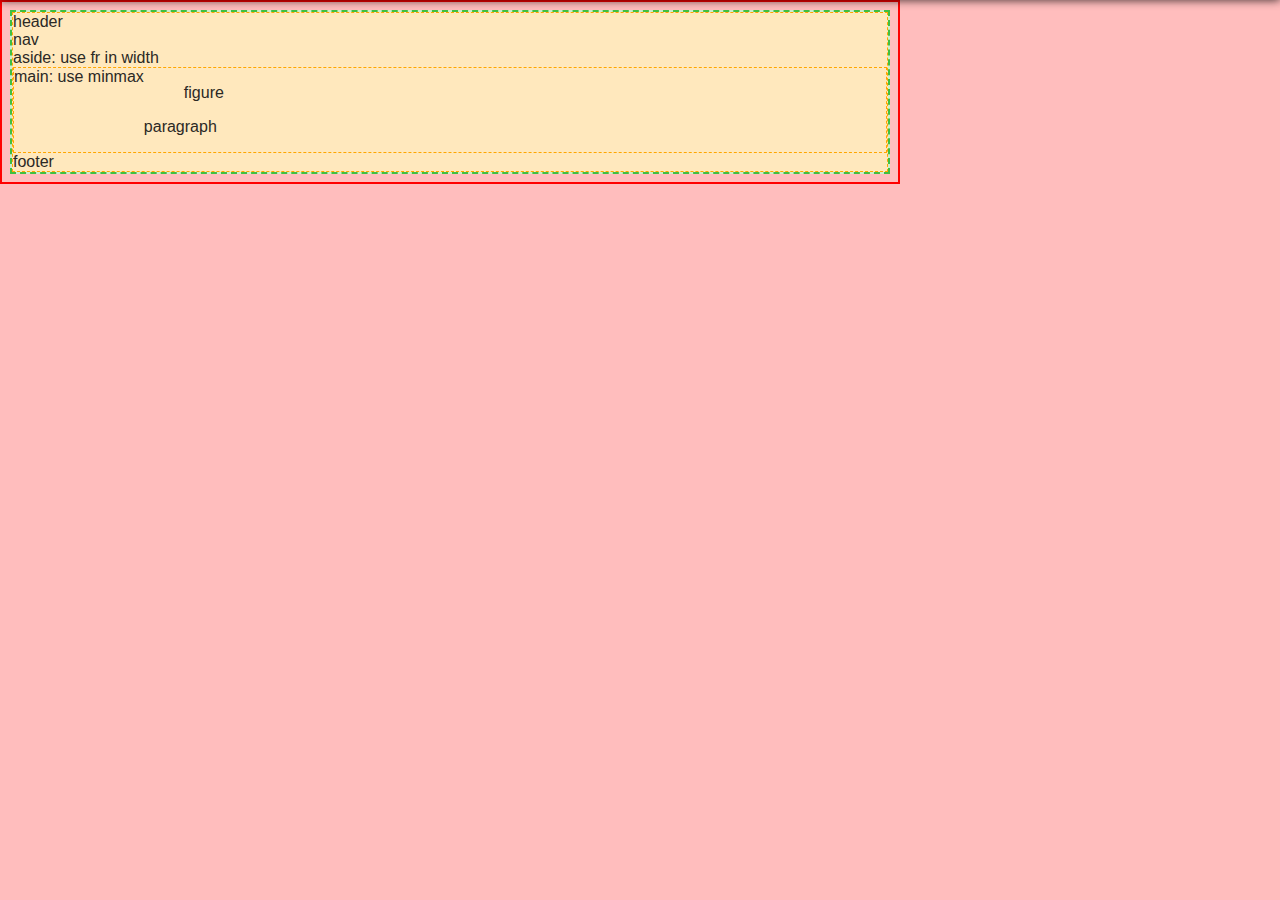
<file: index.html>
<!DOCTYPE html>
<html lang="en-US">
<head>
    <meta charset="UTF-8">
    <meta name="viewport" content="width=device-width, initial-scale=1.0" />
    <link rel="stylesheet" href="style.css">
    <!-- FontAwesome -->
    <link rel="stylesheet" href="https://cdnjs.cloudflare.com/ajax/libs/font-awesome/6.5.1/css/all.min.css" integrity="sha512-DTOQO9RWCH3ppGqcWaEA1BIZOC6xxalwEsw9c2QQeAIftl+Vegovlnee1c9QX4TctnWMn13TZye+giMm8e2LwA==" crossorigin="anonymous" referrerpolicy="no-referrer" />
    <title>Find Familiar</title>
</head>
<body>
    <div id="container">

        <header>header</header>
        <nav>nav</nav>
        <aside>aside: use fr in width</aside>
        <div id="main">
            main: use minmax
            <article>
                <figure>figure</figure>
                <p>paragraph</p>
            </article>
            <section></section>
        </div>

        <footer>footer</footer>
    </div>
</body>
</html>
</file>
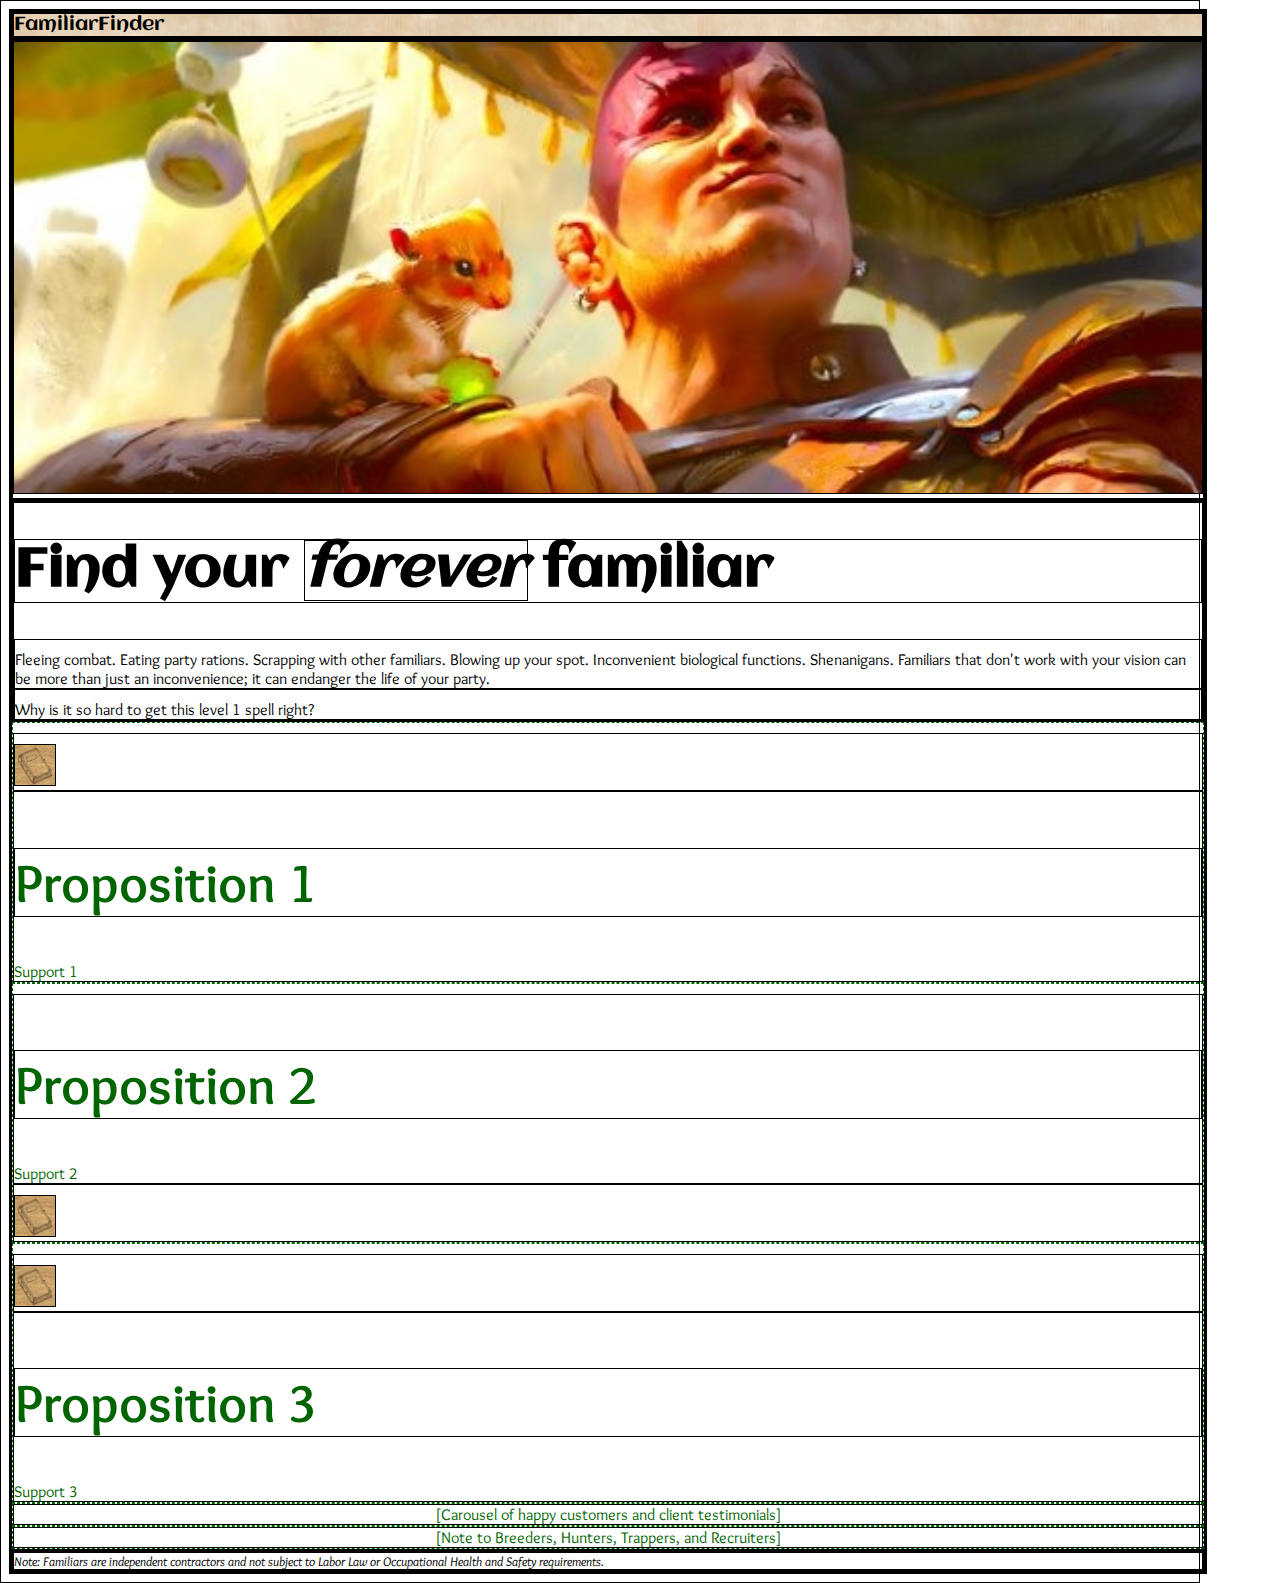
<file: frontpage_bs.html>
<!DOCTYPE html>
<html lang="en">

<head>
    <!-- Required meta tags -->
    <meta charset="utf-8">
    <meta name="viewport" content="width=device-width, initial-scale=1, shrink-to-fit=no">

    <!-- Bootstrap CSS -->
    <link rel="stylesheet" href="https://maxcdn.bootstrapcdn.com/bootstrap/4.0.0-beta/css/bootstrap.min.css" integrity="sha384-/Y6pD6FV/Vv2HJnA6t+vslU6fwYXjCFtcEpHbNJ0lyAFsXTsjBbfaDjzALeQsN6M" crossorigin="anonymous">
    <link rel="stylesheet" href="frontpage_bs.css">
    <!-- Google Fonts -->
    <link rel="preconnect" href="https://fonts.googleapis.com">
    <link rel="preconnect" href="https://fonts.gstatic.com" crossorigin>
    <link href="https://fonts.googleapis.com/css2?family=Aclonica&family=Merienda&family=Overlock&display=swap" rel="stylesheet">
    <title>FamiliarFinder</title>
</head>

<body>
    <div class="container">
        <div class="access-element"><a href="#main-content">Skip to main content</a></div>

        <!-- begin visible content -->
        
        <!-- banner -->
        <div id="header-row" class="row" role="banner" style="">
            <div class="col-xs-12" style="">
                <header style="">FamiliarFinder</header>
            </div>
        </div>

        <!-- hero -->
        <div id="hero" class="row" style="padding: 0;">
            <div class="col-xs-12 col-md-12" style="">
                <img src="img/Minsc-And-Boo-head.jpg" alt="Heroic barbarian Minsc holds aloft his trusty chipmunk familiar Boo." style="">
            </div>
        </div>

        <main id="main-content" style="">

            <!-- Inside banner/main/pitch start -->
            <div class="row" style="">
                <div class="col-xs-12 proposition" style="break-inside:avoid;">
                    <h1 id="main-pitch" style="">
                        Find your <em>forever</em> familiar
                    </h1>
                    <div style="">Fleeing combat. Eating party rations. Scrapping with other familiars. Blowing up your spot. Inconvenient biological functions. Shenanigans. Familiars that don't work with your vision can be more than just an inconvenience; it can endanger the life of your party.</div>
                    <div style="">Why is it so hard to get this level 1 spell right?</div>
                </div>
            </div>

            <div class="row proposition placeholder">
                <div class="col-xs-12 col-md-4" style="">
                    <img src="img/booksketch-placeholder.jpg" alt="placeholder sketch of a book">
                </div>
                <div class="col-md-8" style="">
                    <h2 class="" style="">Proposition 1</h2>
                    Support 1
                </div>
            </div>

            <div class="row proposition placeholder" style="">
                <div class="col-xs-12 col-md-8" style="">
                    <h2 class="" style="border: 1;">Proposition 2</h2>
                    Support 2
                </div>
                <div class="col-md-4">
                    <img src="img/booksketch-placeholder.jpg" alt="placeholder sketch of a book">
                </div>
            </div>

            <div class="row proposition placeholder">
                <div class="col-xs-6 col-md-4">
                    <img src="img/booksketch-placeholder.jpg" alt="placeholder sketch of a book">
                </div>
                <div class="col-xs-6 col-md-8">
                    <h2 class="" style="">Proposition 3</h2>
                    Support 3
                </div>
            </div>

            <!-- Should main end here? -->
            <div class="row placeholder" id="carousel">
                <div class="col-xs-12">
                    [Carousel of happy customers and client testimonials]
                </div>
            </div>
            
            <!-- Should main end _here_? -->
            <div class="row placeholder" id="note-to-suppliers">
                <div class="col-xs-12">
                    [Note to Breeders, Hunters, Trappers, and Recruiters]
                </div>
            </div>

        </main>

        <footer id="footer">
            <div class="row">
                <div class="col-xs-12">
                    Note: Familiars are independent contractors and not subject to Labor Law or Occupational Health and Safety requirements.
                </div>
            </div>
        </footer>
    </div>

    <!-- end visible content -->

    <!-- Remove any unneeded Javascript -->
    <!-- jQuery -->
    <script src="https://code.jquery.com/jquery-3.2.1.slim.min.js"
        integrity="sha384-KJ3o2DKtIkvYIK3UENzmM7KCkRr/rE9/Qpg6aAZGJwFDMVNA/GpGFF93hXpG5KkN"
        crossorigin="anonymous"></script>
    <!-- Popper -->
    <script src="https://cdnjs.cloudflare.com/ajax/libs/popper.js/1.11.0/umd/popper.min.js"
        integrity="sha384-b/U6ypiBEHpOf/4+1nzFpr53nxSS+GLCkfwBdFNTxtclqqenISfwAzpKaMNFNmj4"
        crossorigin="anonymous"></script>
    <!-- Bootstrap JS -->
    <script src="https://maxcdn.bootstrapcdn.com/bootstrap/4.0.0-beta/js/bootstrap.min.js"
        integrity="sha384-h0AbiXch4ZDo7tp9hKZ4TsHbi047NrKGLO3SEJAg45jXxnGIfYzk4Si90RDIqNm1"
        crossorigin="anonymous"></script>

</body>

</html>
</file>
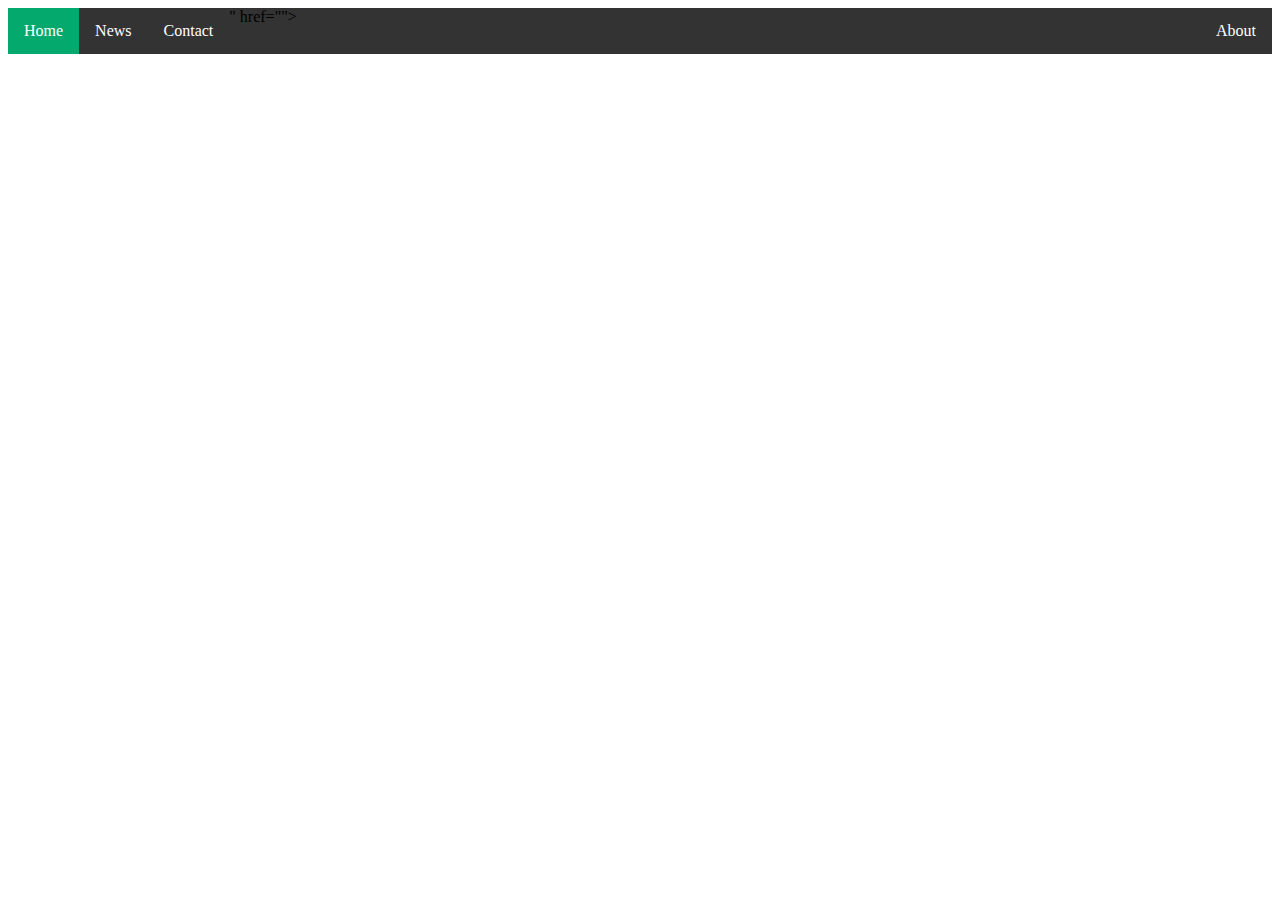
<file: topnav.html>
<!-- https://www.w3schools.com/css/tryit.asp?filename=trycss_navbar_horizontal_responsive -->

<!DOCTYPE html>
<html lang="en">
<head>
    <meta charset="UTF-8">
    <meta name="viewport" content="width=device-width, initial-scale=1.0">
    <title>Document</title>
    <link rel="stylesheet" href="topnav.css">
</head>
<body>
    <ul class="topnav">
        " href=""></a></li>
        <li><a class="active" href="#home">Home</a></li>
        <li><a href="#news">News</a></li>
        <li><a href="#contact">Contact</a></li>
        <li class="right"><a href="#about">About</a></li>
    </ul>
</body>
</html>
</file>
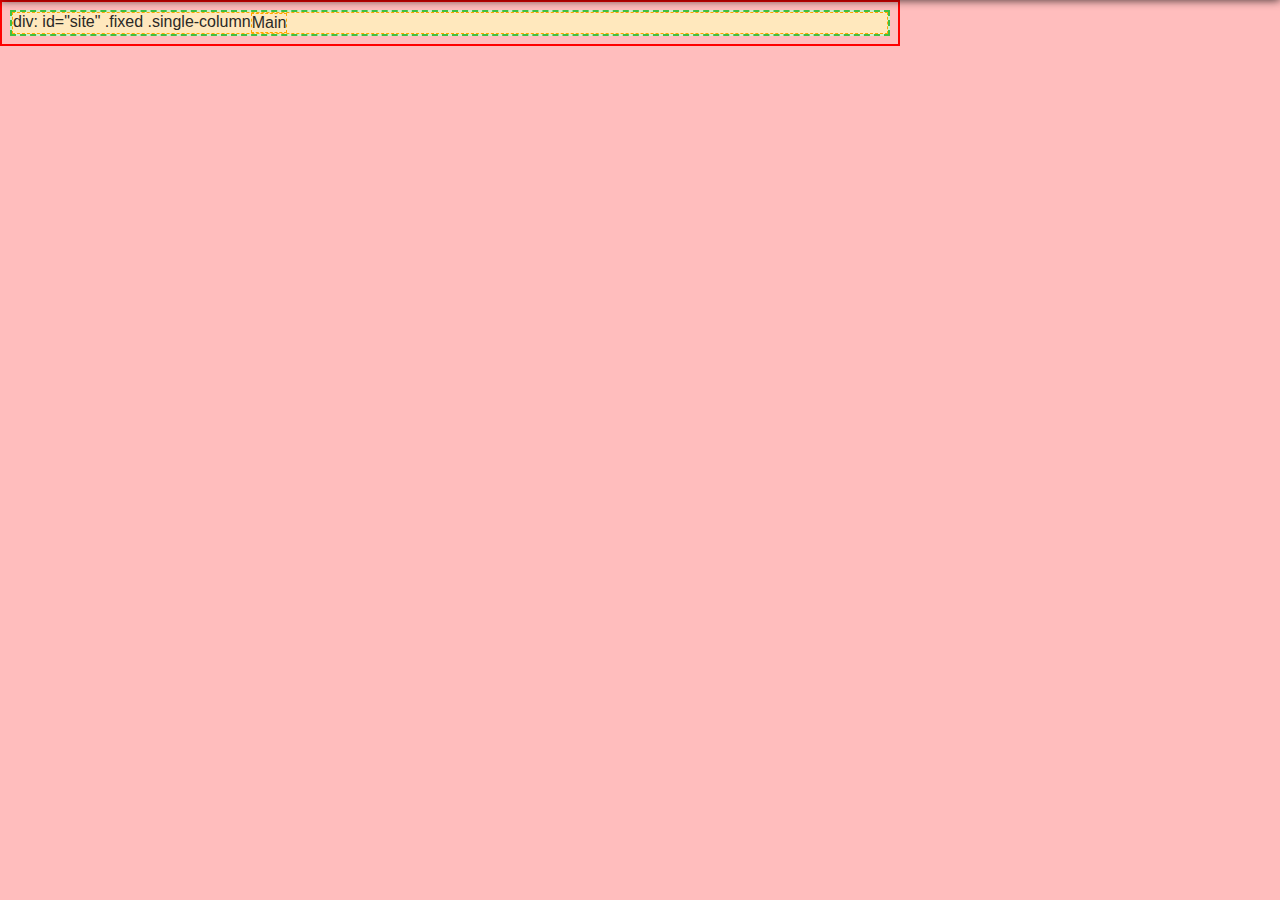
<file: creatures/ferret.html>
<!DOCTYPE html>
<html lang="en-US">
<head>
    <meta charset="UTF-8">
    <meta name="viewport" content="width=device-width, initial-scale=1.0" />
    <meta name="keywords" content="familiar,ferret,mustelid,mayhem,role playing,rpg,companion,tips,tricks,advice,ratings,comparison"/>
    <!-- Bootstrap -->
    <!-- <link href="https://cdn.jsdelivr.net/npm/bootstrap@5.3.2/dist/css/bootstrap.min.css" rel="stylesheet" integrity="sha384-T3c6CoIi6uLrA9TneNEoa7RxnatzjcDSCmG1MXxSR1GAsXEV/Dwwykc2MPK8M2HN" crossorigin="anonymous"> -->
    <!-- FontAwesome -->
    <!-- <link rel="stylesheet" href="https://cdnjs.cloudflare.com/ajax/libs/font-awesome/6.5.1/css/all.min.css" integrity="sha512-DTOQO9RWCH3ppGqcWaEA1BIZOC6xxalwEsw9c2QQeAIftl+Vegovlnee1c9QX4TctnWMn13TZye+giMm8e2LwA==" crossorigin="anonymous" referrerpolicy="no-referrer" /> -->
    <link rel="stylesheet" href="../style.css">
    <title>Ferret — Find Familiar</title>
</head>
<body>
    <div id="site">
        <!-- layer 1 -->
        div: id="site"
        .fixed
        .single-column
        <div id="main">
            <!-- layer 2 -->
            Main
        </div>

    </div>

    <!-- scripts -->
    <!-- Bootstrap JS: everything -->
    <!-- <script src="https://cdn.jsdelivr.net/npm/bootstrap@5.3.2/dist/js/bootstrap.bundle.min.js" integrity="sha384-C6RzsynM9kWDrMNeT87bh95OGNyZPhcTNXj1NW7RuBCsyN/o0jlpcV8Qyq46cDfL" crossorigin="anonymous"></script> -->
    <!-- Bootstrap JS: everything -->
    <!-- <script src="https://cdn.jsdelivr.net/npm/@popperjs/core@2.11.8/dist/umd/popper.min.js" integrity="sha384-I7E8VVD/ismYTF4hNIPjVp/Zjvgyol6VFvRkX/vR+Vc4jQkC+hVqc2pM8ODewa9r" crossorigin="anonymous"></script> -->
    <!-- Bootstrap JS: everything -->
    <!-- <script src="https://cdn.jsdelivr.net/npm/bootstrap@5.3.2/dist/js/bootstrap.min.js" integrity="sha384-BBtl+eGJRgqQAUMxJ7pMwbEyER4l1g+O15P+16Ep7Q9Q+zqX6gSbd85u4mG4QzX+" crossorigin="anonymous"></script> -->
</body>
</html>
</file>
<file: style.css>
:root {
    /* CSS HEX */
    /* --lion: #BD9A5Eff;
    --golden-brown: #997434ff;
    --wheat: #ead4aeff;
    --khaki: #C9B99Dff; */
    
    /* CSS HSL */
    --lion: hsla(38, 42%, 55%, 1);
    --golden-brown: hsla(38, 49%, 40%, 1);
    --wheat: hsla(38, 59%, 80%, 1);
    --khaki: hsla(38, 29%, 70%, 1);

    --color-main: rgb(207, 197, 121);
    --color-secondary: rgb(142, 133, 97);
    --color-tertiary: rgb(68, 63, 47);
    --color-text: rgb(43, 41, 37);

    --lookatme1: hsl(0, 100%, 50%);
    --lookatme1b: hsl(0, 100%, 87%);
    --lookatme2: hsl(120, 50%, 50%);
    --lookatme2b: hsl(120, 50%, 87%);
    --lookatme3: hsl(39, 100%, 50%);
    --lookatme3b: hsl(39, 100%, 87%);
    --lookatme4: hsl(300, 100%, 50%);
    --lookatme4b: hsl(300, 100%, 87%);
}

* {
    box-sizing: border-box;
    min-height: 1em;
}

html {
    border: 2pt solid var(--lookatme1);
    background-color: var(--lookatme1b);
    max-width: 900px;
}

body {
    border: 2pt dashed var(--lookatme2);
    background-color: var(--lookatme2b);
    font-family: Roboto, Arial, Helvetica, sans-serif;
    color: var(--color-text);
}

/* give it some depth? how will this interact with a top nav? */
body:before { 
    content: "";
    position: fixed;
    top: -10px;
    left: 0;
    width: 100%;
    height: 10px;
    z-index: 100;
    box-shadow: 0px 0px 10px rgba(0,0,0,.8);
}

div {
    border: 1pt dashed var(--lookatme3);
    background-color: var(--lookatme3b);
}

#site {
    display: flex;
}

#main {
    display: flex;
}

.grid {
    grid-template-columns: repeat(auto-fit, minmax(300px, 1fr));
    grid-auto-flow: row;
}

img {
    object-fit: cover;
}

article {
    min-width: 30%;
    max-width: max-content;
}
</file>
<file: frontpage_bs.css>
* {
    /* border: 0 none; */
    border: 1px black solid;
    box-sizing: border-box;
    font-family: "Overlock", Arial, Helvetica, sans-serif;
    font-optical-sizing: auto;
    width: 100%;
    max-width: 1200px;
    padding: 0;
    /* margin: 0; */
}

h1,
h2,
h3,
p {
  font-size: clamp(
    var(--fluid-type-min, 1vh),
    calc(1rem + var(--fluid-type-target, 3vw)),
    var(--fluid-type-max, 100vw)
  );
}


html {
}
body {
    /* font-size: 100%; */
}

img {
    width: 100%;
    max-width: 100%;
    background-clip: border-box;
}

p {
    padding: 0 10px;
    padding-left: 10px;
    padding-right: 10px;
    border: red solid 1px;
}

em {
    font-family: inherit;
}

#hero {
    padding: 0;
}

header {
    background-image: url(img/headerBkg.png);
    font-family: "Aclonica", Arial, Helvetica, sans-serif;
    font-size: larger;
}

#header-row {}

.container {
    border: 1px black solid;
    /* .container adds 15px side margins. I may override that. */
    /* padding: 0; */
    margin: 0;
}            

#main-pitch {
    font-family: "Aclonica", Arial, Helvetica, sans-serif;
}


.row {
}
.row div {
    padding: 0;
}

.row img {
    /* centers contents in both axes */
    /* display: flex;
    justify-content: center;
    align-items: center; */
}

.proposition, .proposition div {
    padding-top: 10px;
    text-align: left;
}
/* .prop-right {} */
/* .prop-left {} */
.proposition img {
    height:300px;
    width: fit-content;
}    



.access-element, .access-element > * {
    height: 0;
    font-size: 0;
    border: 0 none;
}

.placeholder {
    color: darkgreen;
    text-align: center;
    align-items: center;
    border: 1px dashed darkgreen;
}
.placeholder img {
    height: fit-content;
    width: fit-content;
}

#footer {
    font-size: smaller;
    font-style: italic;
    /* border: none; */
}    

.aclonica-regular {
    font-family: "Aclonica", sans-serif;
    font-weight: 400;
    font-style: normal;
  }  


/* @font-face { */
    /* font-family: 'Tiamat Condensed SC Regular'; */
    /* src: url("https://www.dndbeyond.com/fonts/tiamatcondensedsc-regular-webfont.woff2") format("woff2") */
    /* src: url("./fonts/tiamatcondensedsc-regular-webfont.woff2") format("woff2") */
/* } */
</file>
<file: topnav.css>
ul.topnav {
    list-style-type: none;
    margin: 0;
    padding: 0;
    overflow: hidden;
    background-color: #333;
    width: auto;
}
  
ul.topnav li {float: left;}
  
ul.topnav li a {
    display: block;
    color: white;
    text-align: center;
    padding: 14px 16px;
    text-decoration: none;
}
  
ul.topnav li a:hover:not(.active) {background-color: #111;}
  
ul.topnav li a.active {background-color: #04AA6D;}
  
ul.topnav li.right {float: right;}
  
@media screen and (max-width: 600px) {
    ul.topnav li.right, 
    ul.topnav li {float: none;}
}
</file>
